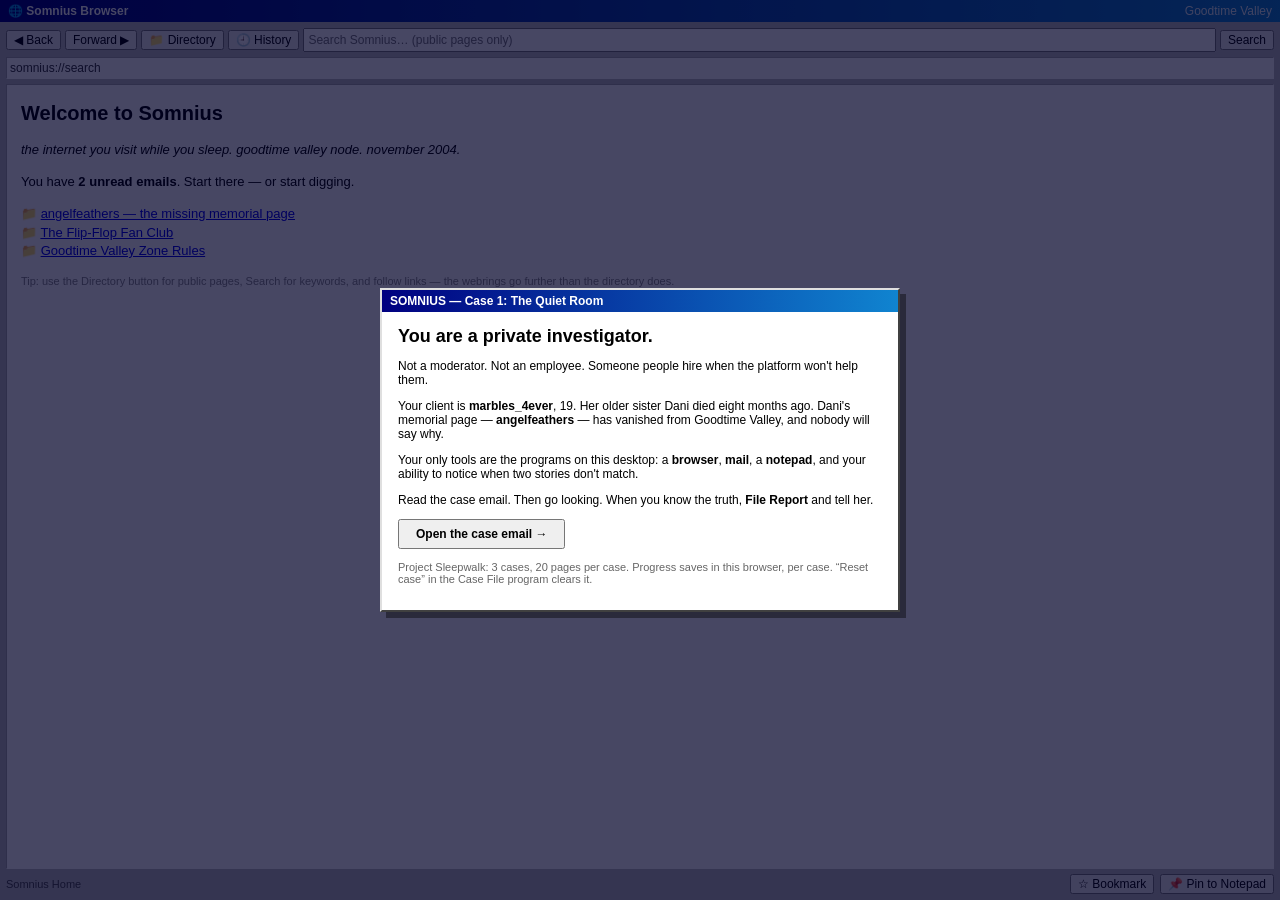
<file: c/programs/somnius/Browser/index.html>
<!DOCTYPE html>
<html lang="en">
<head>
<meta charset="utf-8">
<meta name="viewport" content="width=device-width, initial-scale=1">
<title>Somnius Browser</title>
<link rel="stylesheet" href="../shared.css">
<script src="../data/pages.js"></script>
<script src="../data/pages2.js"></script>
<script src="../data/pages3.js"></script>
<script src="../shared.js"></script>
</head>
<body>
<div class="prog">
  <div class="prog-head"><span>🌐 Somnius Browser</span><span class="sub" id="zone-name">Goodtime Valley</span></div>
  <div class="btoolbar">
    <button id="btn-back">◀ Back</button><button id="btn-fwd">Forward ▶</button>
    <button id="btn-dir">📁 Directory</button><button id="btn-hist">🕘 History</button>
    <input type="text" id="search-input" placeholder="Search Somnius… (public pages only)">
    <button id="btn-search">Search</button>
  </div>
  <div id="addr">somnius://home</div>
  <div id="assist-panel"></div>
  <div id="browser-view"></div>
  <div class="pagefoot"><span id="page-meta"></span><span style="flex:1"></span><button id="btn-bookmark">☆ Bookmark</button><button id="btn-pin">📌 Pin to Notepad</button></div>
</div>
<script src="./app.js"></script>
</body>
</html>
</file>
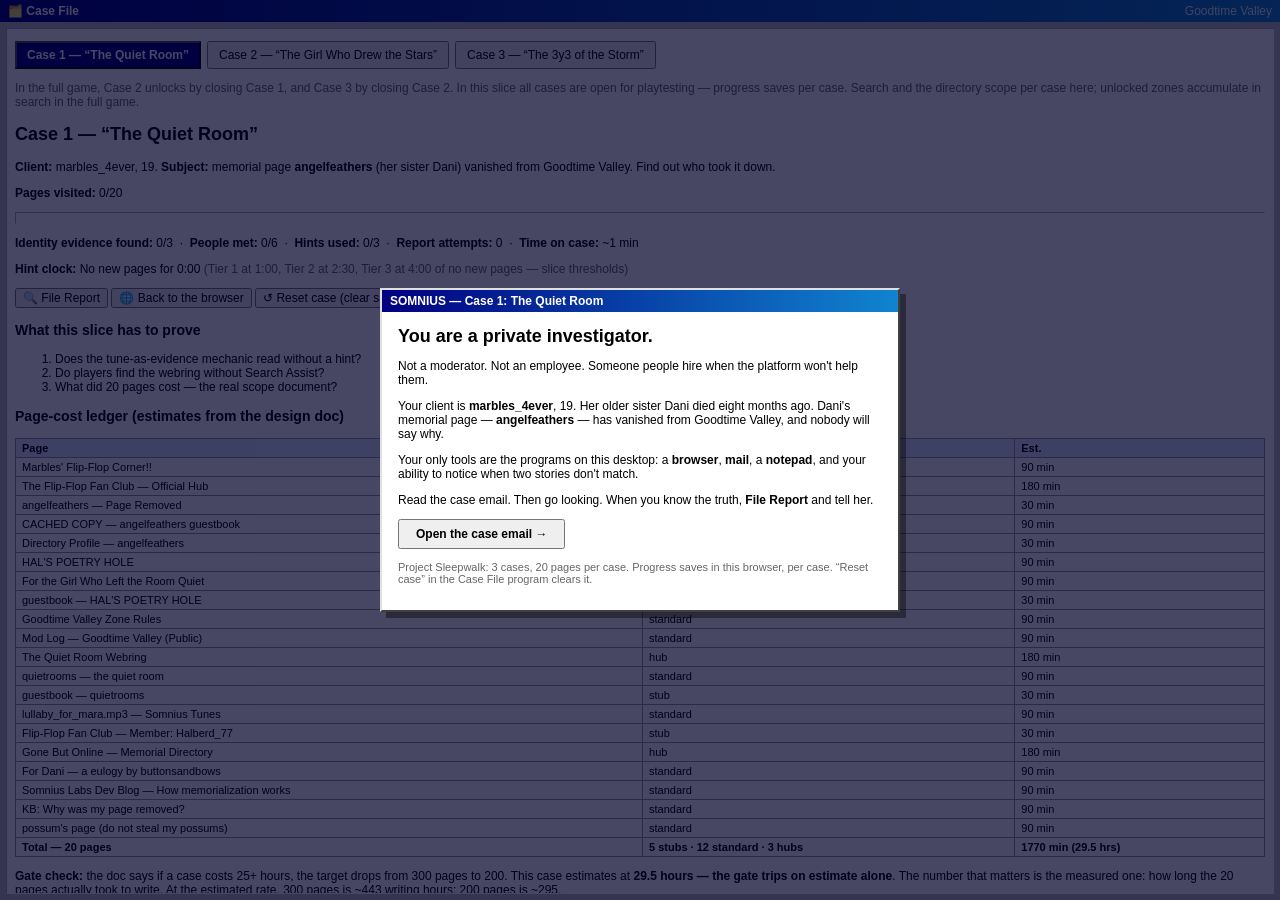
<file: c/programs/somnius/CaseFile/index.html>
<!DOCTYPE html>
<html lang="en">
<head>
<meta charset="utf-8">
<meta name="viewport" content="width=device-width, initial-scale=1">
<title>Case File</title>
<link rel="stylesheet" href="../shared.css">
<script src="../data/pages.js"></script>
<script src="../data/pages2.js"></script>
<script src="../data/pages3.js"></script>
<script src="../shared.js"></script>
</head>
<body>
<div class="prog">
  <div class="prog-head"><span>🗂️ Case File</span><span class="sub" id="zone-name">Goodtime Valley</span></div>
  <div class="prog-body white" id="casefile-body"></div>
</div>
<script src="./app.js"></script>
</body>
</html>
</file>
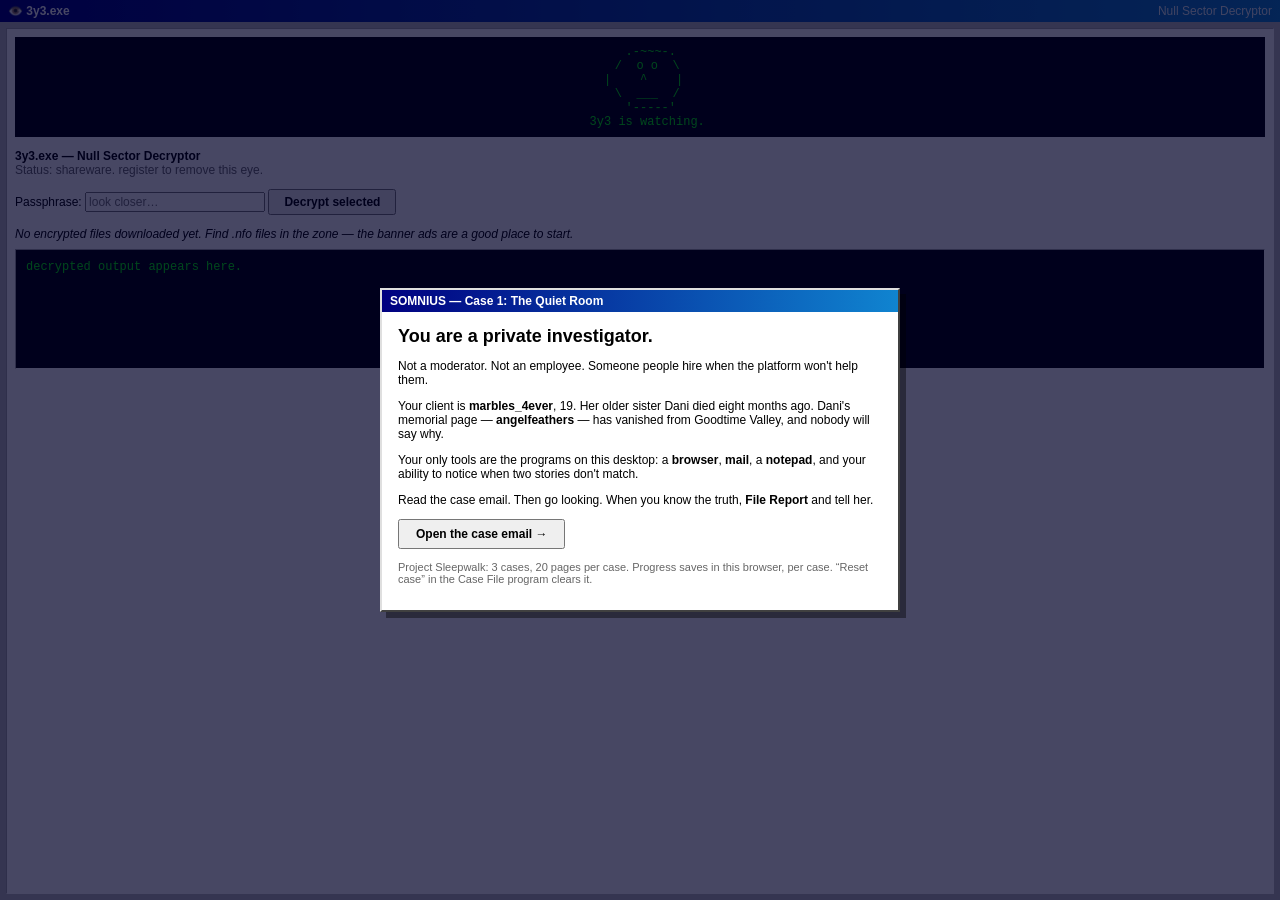
<file: c/programs/somnius/Decryptor/index.html>
<!DOCTYPE html>
<html lang="en">
<head>
<meta charset="utf-8">
<meta name="viewport" content="width=device-width, initial-scale=1">
<title>3y3.exe — Null Sector Decryptor</title>
<link rel="stylesheet" href="../shared.css">
<script src="../data/pages.js"></script>
<script src="../data/pages2.js"></script>
<script src="../data/pages3.js"></script>
<script src="../shared.js"></script>
</head>
<body>
<div class="prog">
  <div class="prog-head"><span>👁️ 3y3.exe</span><span class="sub">Null Sector Decryptor</span></div>
  <div class="prog-body white" id="decryptor-body"></div>
</div>
<script src="./app.js"></script>
</body>
</html>
</file>
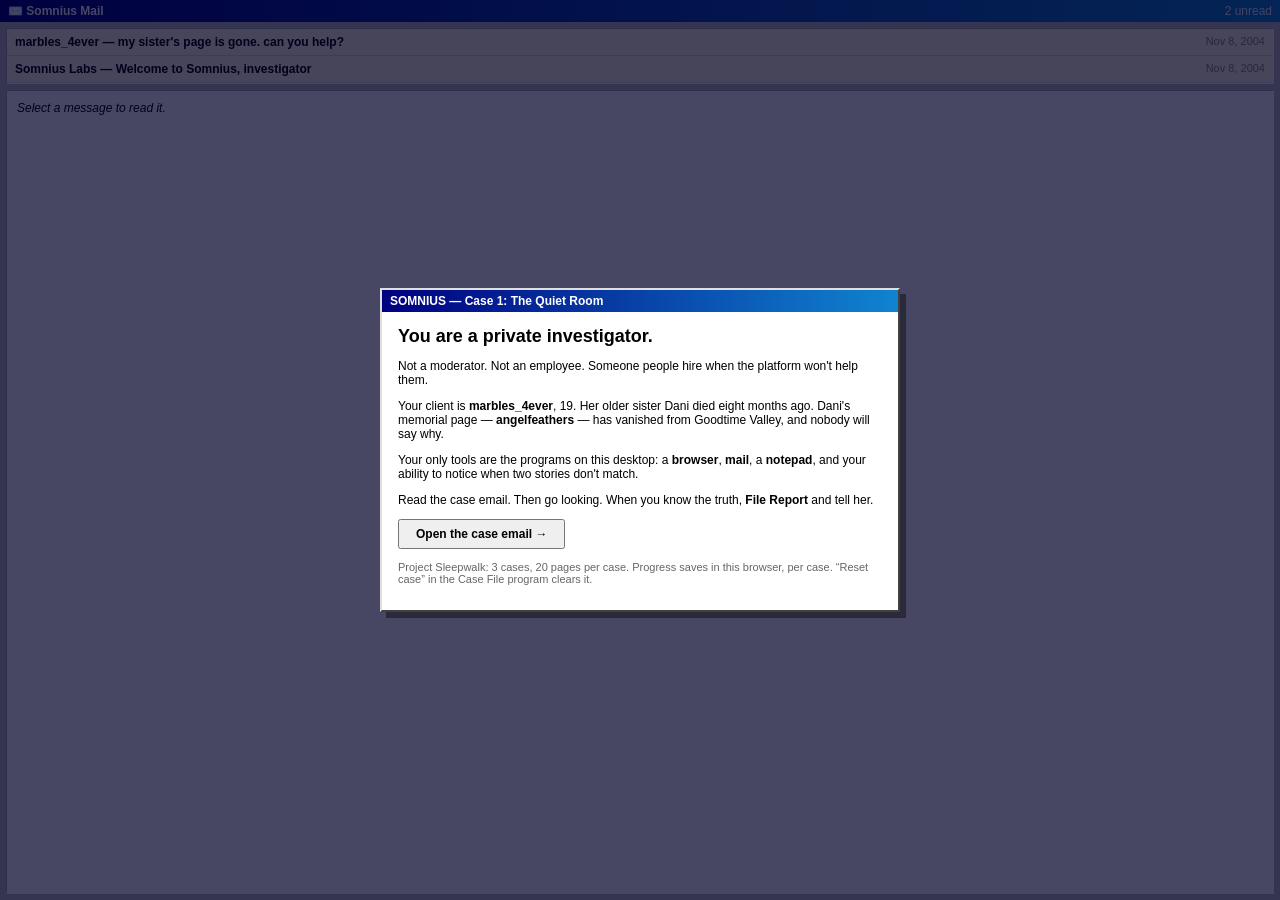
<file: c/programs/somnius/Mail/index.html>
<!DOCTYPE html>
<html lang="en">
<head>
<meta charset="utf-8">
<meta name="viewport" content="width=device-width, initial-scale=1">
<title>Somnius Mail</title>
<link rel="stylesheet" href="../shared.css">
<script src="../data/pages.js"></script>
<script src="../data/pages2.js"></script>
<script src="../data/pages3.js"></script>
<script src="../shared.js"></script>
</head>
<body>
<div class="prog">
  <div class="prog-head"><span>✉️ Somnius Mail</span><span class="sub" id="mail-count"></span></div>
  <div class="prog-body" style="display:flex;flex-direction:column">
    <div class="mail-list" id="mail-list"></div>
    <div id="mail-read"><i>Select a message to read it.</i></div>
  </div>
</div>
<script src="./app.js"></script>
</body>
</html>
</file>
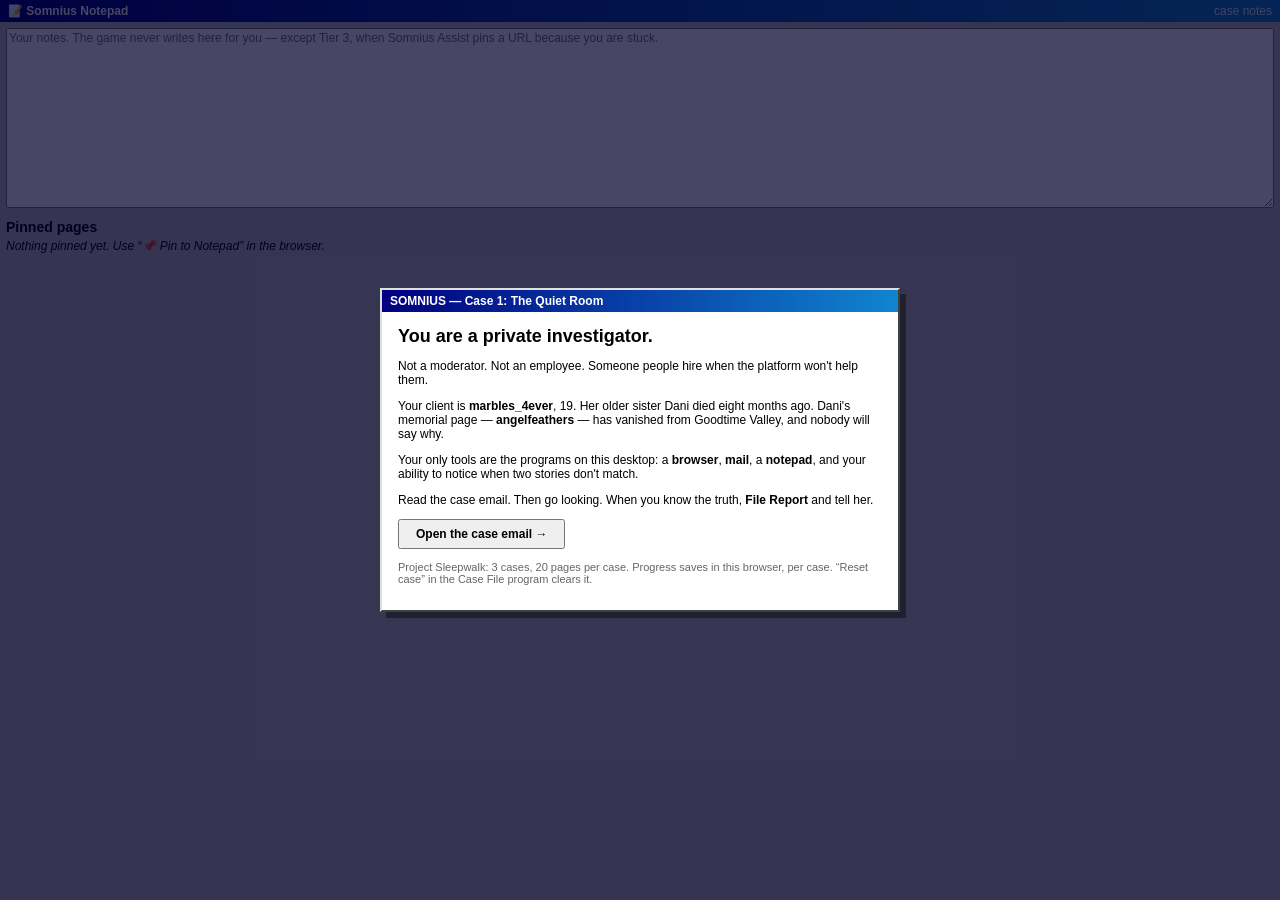
<file: c/programs/somnius/Notepad/index.html>
<!DOCTYPE html>
<html lang="en">
<head>
<meta charset="utf-8">
<meta name="viewport" content="width=device-width, initial-scale=1">
<title>Somnius Notepad</title>
<link rel="stylesheet" href="../shared.css">
<script src="../data/pages.js"></script>
<script src="../data/pages2.js"></script>
<script src="../data/pages3.js"></script>
<script src="../shared.js"></script>
</head>
<body>
<div class="prog">
  <div class="prog-head"><span>📝 Somnius Notepad</span><span class="sub">case notes</span></div>
  <div class="prog-body">
    <textarea id="notes" placeholder="Your notes. The game never writes here for you — except Tier 3, when Somnius Assist pins a URL because you are stuck."></textarea>
    <h3 style="margin:8px 0 4px">Pinned pages</h3>
    <div id="pins"><i>Nothing pinned yet. Use “📌 Pin to Notepad” in the browser.</i></div>
  </div>
</div>
<script src="./app.js"></script>
</body>
</html>
</file>
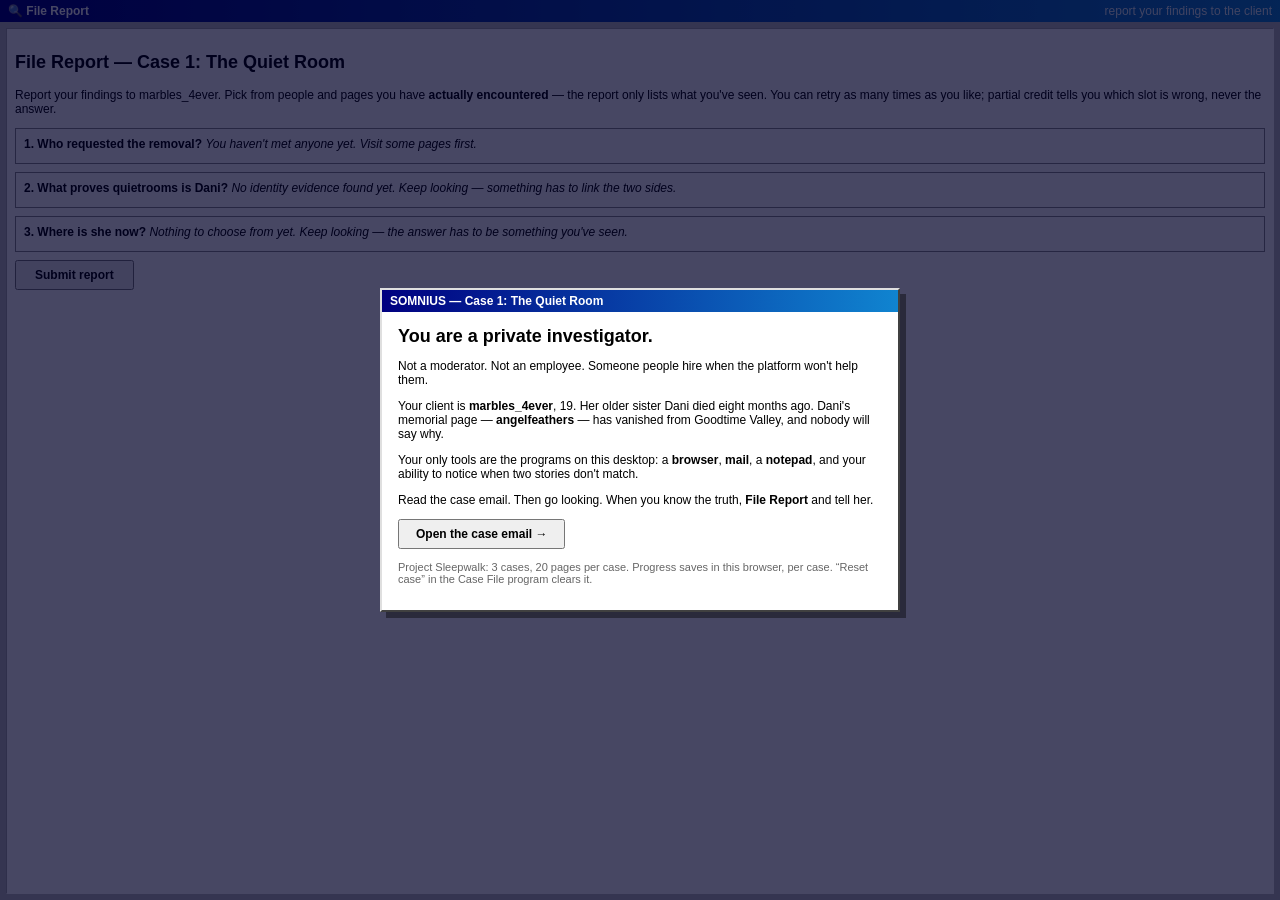
<file: c/programs/somnius/Report/index.html>
<!DOCTYPE html>
<html lang="en">
<head>
<meta charset="utf-8">
<meta name="viewport" content="width=device-width, initial-scale=1">
<title>File Report</title>
<link rel="stylesheet" href="../shared.css">
<script src="../data/pages.js"></script>
<script src="../data/pages2.js"></script>
<script src="../data/pages3.js"></script>
<script src="../shared.js"></script>
</head>
<body>
<div class="prog">
  <div class="prog-head"><span>🔍 File Report</span><span class="sub">report your findings to the client</span></div>
  <div class="prog-body white" id="report-body"></div>
</div>
<script src="./app.js"></script>
</body>
</html>
</file>
<file: c/programs/somnius/shared.css>
/* Somnius native programs — document styles (adapted from the nested game). */
* { box-sizing: border-box; }
html, body { margin: 0; height: 100%; font-family: Tahoma, Verdana, sans-serif; font-size: 12px; background: #c0c0c0; color: #000; }
.prog { height: 100%; display: flex; flex-direction: column; padding: 6px; overflow: hidden; }
.prog-head { background: linear-gradient(90deg, #000080, #1084d0); color: #fff; font-weight: bold; padding: 4px 8px; margin: -6px -6px 6px; flex: none; display: flex; justify-content: space-between; gap: 8px; }
.prog-head .sub { font-weight: normal; opacity: .9; }
.prog-body { flex: 1; overflow: auto; }
.prog-body.white { background: #fff; border: 1px inset #fff; padding: 8px; }
button, input, select, textarea { font-family: Tahoma, Verdana, sans-serif; font-size: 12px; }
button { cursor: pointer; }
/* ---------- browser ---------- */
#browser-view a { color: #0000ee; }
#browser-view a:visited { color: #551a8b; }
.btoolbar { display: flex; gap: 4px; flex-wrap: wrap; align-items: center; margin-bottom: 5px; flex: none; }
.btoolbar input[type=text] { flex: 1; min-width: 120px; padding: 3px; }
#addr { width: 100%; padding: 3px; margin-bottom: 5px; background: #fff; border: 1px inset #fff; color: #333; flex: none; }
#assist-panel { display: none; background: #ffffcc; border: 1px solid #cc9; padding: 6px; margin-bottom: 5px; flex: none; }
#assist-panel b { color: #660; }
#browser-view { background: #fff; border: 1px inset #fff; min-height: 200px; overflow: auto; flex: 1; }
.pagefoot { display: flex; gap: 6px; align-items: center; margin-top: 5px; color: #444; font-size: 11px; flex-wrap: wrap; flex: none; }
/* ---------- in-world pages ---------- */
.pg { padding: 12px 14px; min-height: 280px; font-size: 13px; line-height: 1.45; }
.pg h1 { font-size: 20px; margin: 2px 0 8px; }
.pg h2 { font-size: 15px; margin: 12px 0 4px; }
.pg.stars { background: #20206e; color: #fff;
  background-image: radial-gradient(#fff 1px, transparent 1.4px), radial-gradient(#ffe9a8 1px, transparent 1.4px), radial-gradient(#fff 1px, transparent 1.2px);
  background-size: 90px 70px, 130px 110px, 60px 90px; }
.pg.stars a { color: #ffff66; }
.pg.stars .box { background: rgba(0,0,0,.45); border: 1px solid #8888ff; color: #fff; }
.pg.dark { background: #111; color: #c9c9c9; }
.pg.dark a { color: #ff7777; }
.pg.dark h1 { color: #eee; letter-spacing: 2px; }
.pg.quiet { background: #dfe8ff; color: #223; }
.pg.plain { background: #fff; color: #000; }
.pg.possum { background: #e8e0d0; color: #332; }
.pg .box { border: 1px solid #888; padding: 8px; margin: 8px 0; background: #f4f4f4; color: #000; }
.pg .box.warn { background: #ffe1e1; border-color: #c00; }
.pg .box.sad { background: #e1ecff; border-color: #36c; }
.pg .gb p { border-bottom: 1px dashed #999; padding: 6px 0; margin: 0; }
.pg.stars .gb p, .pg.dark .gb p { border-color: #666; }
.pg .sig { font-size: 11px; font-style: italic; opacity: .85; margin-top: 14px; }
.pg .tiny { font-size: 11px; color: #888; }
.pg.stars .tiny, .pg.dark .tiny { color: #bbb; }
.pg .hl { background: #ff0; color: #000; padding: 0 2px; font-weight: bold; }
.pg .poem { font-style: italic; margin-left: 12px; }
table.card { border-collapse: collapse; margin: 8px 0; background: #fff; color: #000; }
table.card td { border: 1px solid #999; padding: 4px 8px; }
.tune-btn { font-size: 13px; padding: 4px 12px; margin-top: 4px; }
.tune-state { color: #060; font-weight: bold; }
.pg.teen { background: #3d1a5c; color: #fff;
  background-image: radial-gradient(#ff9ff3 1px, transparent 1.4px), radial-gradient(#fff 1px, transparent 1.2px);
  background-size: 110px 80px, 70px 90px; }
.pg.teen a { color: #ff9ff3; }
.pg.teen .box { background: rgba(0,0,0,.45); border: 1px solid #c9f; color: #fff; }
.pg.teen .tiny { color: #d9b3ff; }
.pg.corp { background: #f2f2f2; color: #111; border-left: 6px solid #c00; }
.pg.corp h1 { color: #c00; letter-spacing: 1px; }
.pg.sketch { background: #fff8e1; color: #222; }
.pg.sketch a { color: #7b1fa2; }
.zoom-panel-art { background: #101030; color: #ffe9a8; font-size: 22px; text-align: center; padding: 18px 6px; letter-spacing: 4px; margin: 8px 0; }
.zoom-btn { font-size: 13px; padding: 5px 14px; font-weight: bold; }
.zoom-reveal { display: none; background: #000; color: #0f0; border: 3px dashed #f0f; padding: 12px; margin: 8px 0; text-align: center; }
.pg.gamer { background: #0a0a2e; color: #fff;
  background-image: radial-gradient(#ff0 1px, transparent 1.4px), radial-gradient(#f0f 1px, transparent 1.2px), radial-gradient(#fff 1px, transparent 1.2px);
  background-size: 90px 70px, 130px 110px, 60px 90px; }
.pg.gamer a { color: #ff0; }
.pg.gamer .box { background: rgba(0,0,0,.55); border: 2px outset #888; color: #fff; }
.pg.gamer .box.warn { background: #400; border-color: #f00; }
.pg.gamer .tiny { color: #ccc; }
.pg.gamer table.card td { color: #000; }
.pg.nullsec { background: #000; color: #0f0; font-family: "Courier New", monospace; }
.pg.nullsec a { color: #0f0; text-decoration: underline; }
.pg.nullsec .box { background: #000; border: 1px solid #0f0; color: #0f0; }
.pg.nullsec .tiny { color: #090; }
.pg.nullsec h1 { color: #0f0; letter-spacing: 3px; }
/* ---------- mail / notepad / casefile ---------- */
.mail-list { border: 1px inset #fff; background: #fff; margin-bottom: 6px; }
.mail-item { padding: 6px 8px; cursor: pointer; border-bottom: 1px solid #ddd; }
.mail-item:hover { background: #eef; }
.mail-item.unread { font-weight: bold; background: #fff8dc; }
.mail-item .mdate { float: right; color: #888; font-weight: normal; font-size: 11px; }
#mail-read { background: #fff; border: 1px inset #fff; padding: 10px; white-space: pre-wrap; min-height: 140px; flex: 1; overflow: auto; }
#notes { width: 100%; height: 180px; }
.pin { background: #ffffcc; border: 1px solid #cc9; padding: 5px 7px; margin: 4px 0; }
.pin a { color: #00c; }
.ledger { border-collapse: collapse; width: 100%; background: #fff; }
.ledger td, .ledger th { border: 1px solid #999; padding: 3px 6px; font-size: 11px; text-align: left; }
.ledger th { background: #dfe8ff; }
.meter { height: 12px; background: #fff; border: 1px inset #fff; margin: 3px 0 8px; }
.meter > div { height: 100%; background: #000080; }
.slot { border: 1px solid #888; background: #fff; padding: 8px; margin: 8px 0; }
.slot label { display: block; padding: 3px 0; cursor: pointer; }
.slot .verdict { font-weight: bold; margin-top: 4px; }
.verdict.ok { color: #060; } .verdict.bad { color: #c00; }
#epilogue { display: none; background: #e1ecff; border: 2px solid #36c; padding: 12px; margin-top: 10px; }
.case-switch { display: flex; gap: 6px; margin: 4px 0 10px; flex-wrap: wrap; }
.case-switch button { padding: 5px 10px; }
.case-switch button.active { background: #000080; color: #fff; font-weight: bold; }
.stamp { display: inline-block; border: 3px solid #060; color: #060; padding: 2px 10px; font-weight: bold; transform: rotate(-4deg); letter-spacing: 2px; }
/* ---------- decryptor ---------- */
#eye-art { font-family: "Courier New", monospace; background: #000; color: #0f0; padding: 8px; margin: 0 0 8px; text-align: center; }
#decrypt-out { background: #000; color: #0f0; font-family: "Courier New", monospace; white-space: pre-wrap; padding: 10px; min-height: 120px; border: 1px inset #fff; margin-top: 8px; }
.file-row { display: block; padding: 3px 0; cursor: pointer; }
/* ---------- toast + intro overlay ---------- */
#som-toast { position: fixed; right: 12px; bottom: 12px; background: #ffffcc; border: 2px solid #cc9; padding: 10px 12px; z-index: 10001; display: none; max-width: 320px; box-shadow: 3px 3px 0 rgba(0,0,0,.3); }
#som-intro { position: fixed; inset: 0; background: rgba(0,0,40,.72); z-index: 20000; display: flex; align-items: center; justify-content: center; }
#som-intro .card { background: #c0c0c0; border: 2px solid; border-color: #dfdfdf #404040 #404040 #dfdfdf; width: 520px; max-width: 92vw; padding: 0; box-shadow: 6px 6px 0 rgba(0,0,0,.4); }
#som-intro .card .intro-title { background: linear-gradient(90deg, #000080, #1084d0); color: #fff; font-weight: bold; padding: 4px 8px; }
#som-intro .card .body { padding: 14px 16px; background: #fff; }
#som-intro h1 { margin: 0 0 6px; font-size: 18px; }
</file>
